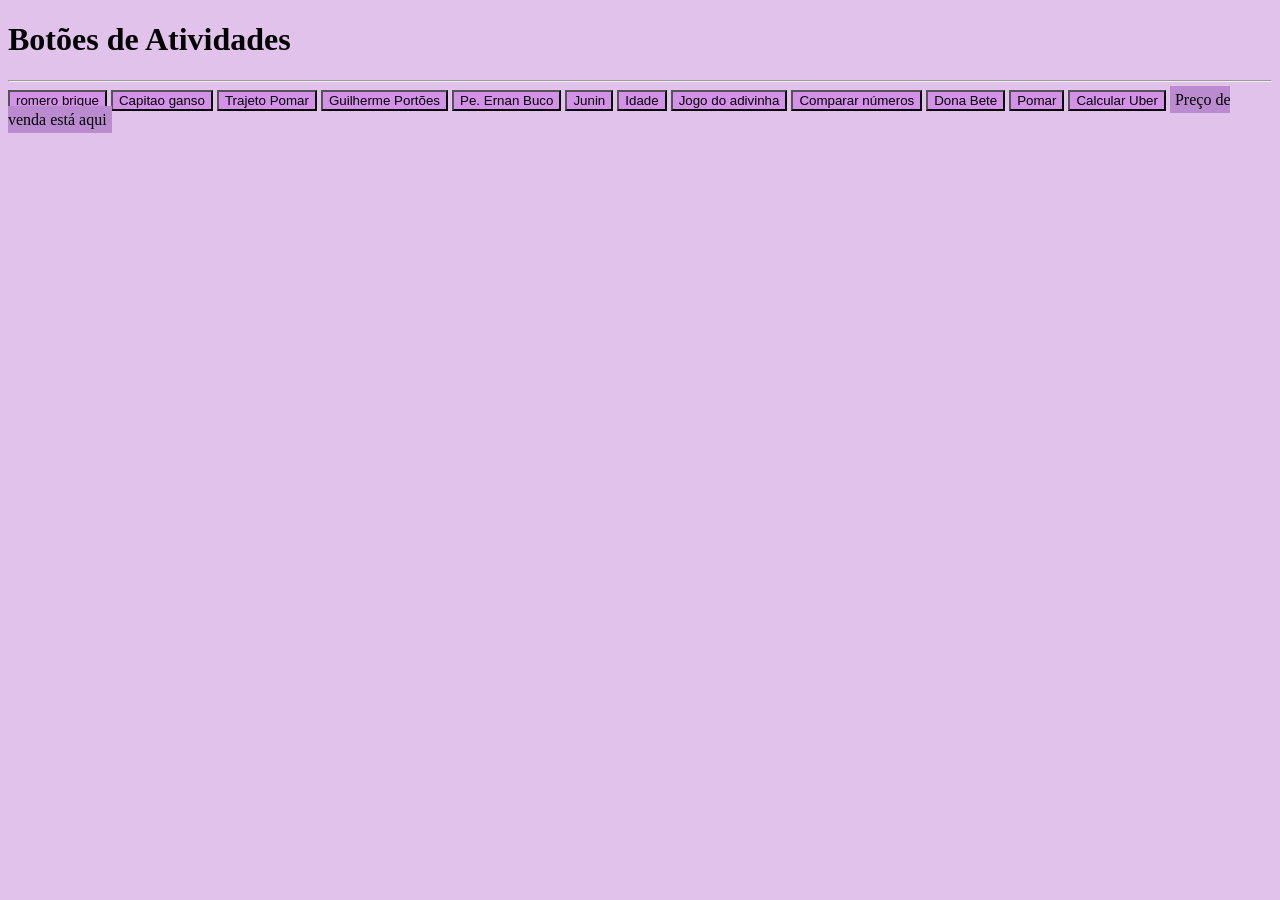
<file: 01-js/03 css/index.html>
<!DOCTYPE html>
<html lang="pt-br">
<head>
    <meta charset="UTF-8">
    <meta name="viewport" content="width=device-width, initial-scale=1.0">
    <link rel="stylesheet" href="style.css">
    <title>css</title>
</head>
<body>
    <h1>Botões de Atividades</h1>
    <hr>
    <button onclick="calcularPreco()">romero brique</button>
<button onclick= "verificarProvisoes()"> Capitao ganso</button>
<button onclick="trajetoPomar()">Trajeto Pomar </button>
<button onclick="calculoDeEmpresa()">Guilherme Portões</button>
<button onclick="calculoDaIgreja()"> Pe. Ernan Buco</button>
<button onclick="salario()">Junin</button>
<button onclick="calculoIdade()">Idade</button>
<button onclick="adivinha()">Jogo do adivinha </button>
<button onclick="comparacao()">Comparar números</button>
<button onclick="verificarMeta()">Dona Bete </button>
<button onclick="alertaLaranja()">Pomar</button>
<button onclick="calculoDeDistancia()">Calcular Uber</button>

    <output id="resultado">Preço de venda está aqui</output>
    <script src="atividades.js"></script>
</body>
</html>
</file>
<file: 01-js/03 css/style.css>
body {
    background-color: rgb(225, 194, 235);
    
}

output{ 

    background-color: rgb(186, 140, 207);
    color: black;
    padding: 5px;
    font-kerning: var(font-kerning);
}

button{

    background-color: rgb(211, 146, 231);
    
}
</file>
